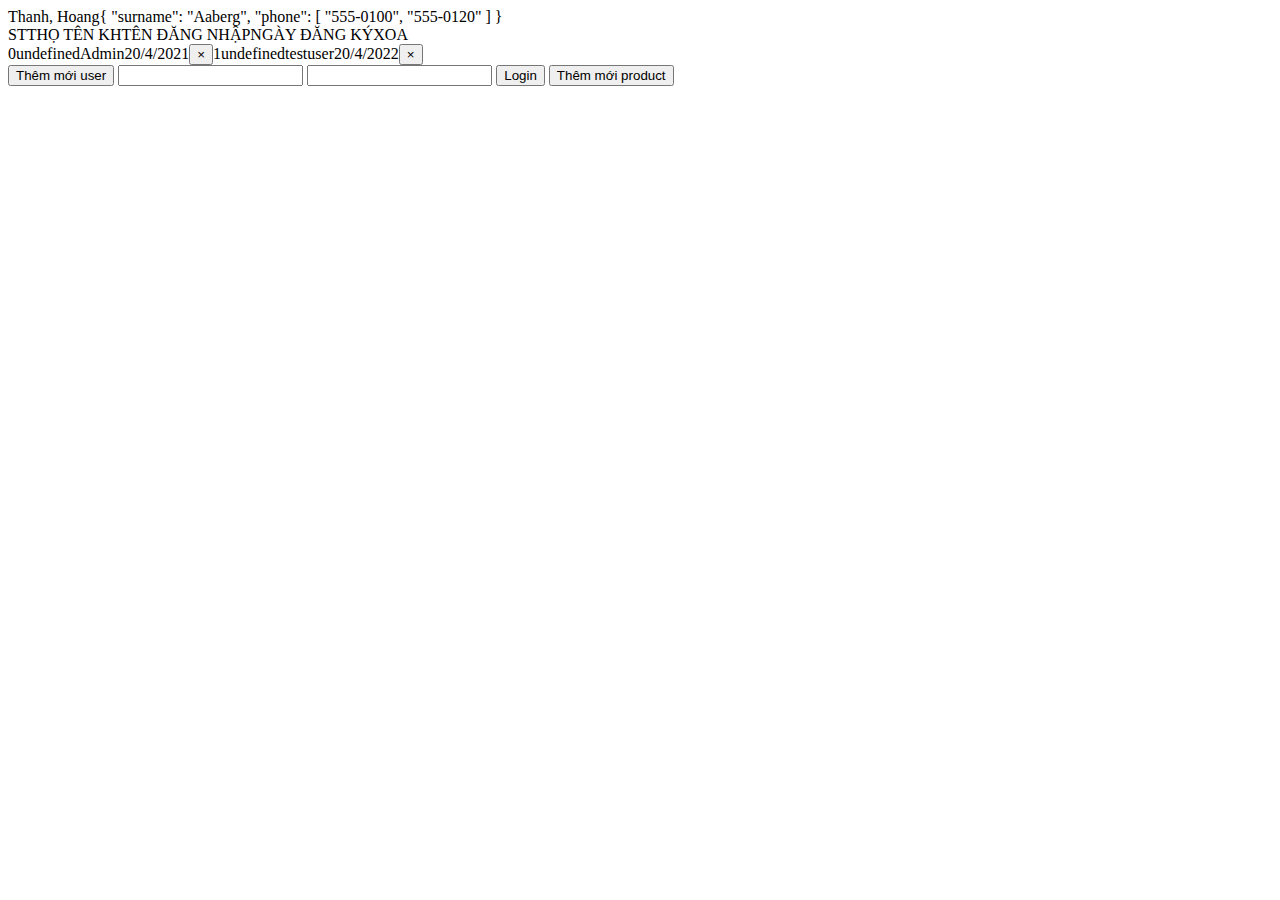
<file: LocalStorage.html>
<!DOCTYPE html PUBLIC "-//W3C//DTD XHTML 1.0 Transitional//EN" "http://www.w3.org/TR/xhtml1/DTD/xhtml1-transitional.dtd">
<html xmlns="http://www.w3.org/1999/xhtml">
<head>
<meta http-equiv="Content-Type" content="text/html; charset=utf-8" />
<title>Local Storage</title>
<script>
var userArray = [];
function createAdmin(){
	var bien="abc123";
	if(localStorage.getItem('user')==null){		
		alert("co vao day k!!!!!!!!!!!");
		var user = {username: 'admin', password: 'admin', fullname: 'Nguyen Van A ', address: '273 An An Duong Vuong - P3 - Q5', phone: '0566490523' , datesignup: '23-11-1999'};
		var user1 = {username: 'abc', password: 'abc', fullname: 'Nguyen Van b ', address: '273 An An Duong Vuong - P3 - Q5', phone: '0566490523' , datesignup: '23-11-1999'};
		var user3={username:bien , password: 'abc', fullname: 'Nguyen Van b ', address: '273 An An Duong Vuong - P3 - Q5', phone: '0566490523' , datesignup: '23-11-1999'}
		userArray.push(user);
		userArray.push(user1);
		userArray.push(user3);
		localStorage.setItem('user',JSON.stringify(userArray));
	}
}
//----------------------show user----------------------------------
function showUserList(){
alert("co vao day k");
	if(localStorage.getItem('user')===null){
		return false;
	}
	var userArray = JSON.parse(localStorage.getItem('user'));
	var tr='<tr><th>STT</th><th>HỌ TÊN KH</th><th>TÊN ĐĂNG NHẬP</th><th>NGÀY ĐĂNG KÝ</th><th>XOA</th></tr><br />';
	for(var i=0; i<userArray.length;i++){
		tr+='<tr><td>'+i+'</td><td>'+userArray[i].fullname+'</td><td>'+userArray[i].username+'</td><td>'+userArray[i].datesignup+'</td><td><button class="delete" onClick="deleteuser(\''+userArray[i].username+'\')">&times;</button></td></tr>';
	}
	document.getElementById('userlist').innerHTML=tr;
}

//su dung: push them phan tu vao cuoi mang, pop: xoa phan tu cuoi mang, unshit: them phan tu vao dau mang, shit: xoa phtu nam dau mang-----
//----------------------delete user-------------------------------
function deleteuser(usernamedelete){
	var userArray = JSON.parse(localStorage.getItem('user'));
	for(var i=0;i<userArray.length;i++){
		if(userArray[i].username == usernamedelete){
			if(confirm('Bạn có muốn xóa tài khoản này?')){
				userArray.splice(i, 1);
			}
		}
	}
	localStorage.setItem('user',JSON.stringify(userArray));
	showUserList();
}

function createnewuser()
{
	var userArray = JSON.parse(localStorage.getItem('user'));
	var user1 = {username: 'user123', password: '123456', fullname: 'Nguyen Van C ', address: '273 An An Duong Vuong - P3 - Q5', phone: '0566490523' , datesignup: '23-11-1999'};
	console.log(user1);
	console.log("Type user 1:");
	console.log(typeof(user1));
	userArray.push(user1);
	
	localStorage.setItem('user',JSON.stringify(userArray));
	showUserList();
}
function login()
{
	
	alert("login");
	var username=document.getElementById("user").value;
	var password=document.getElementById("pass").value;
	var userArray = JSON.parse(localStorage.getItem('user'));
	for(i=0;i<userArray.length;i++)
		if(userArray[i].username==username && userArray[i].password==password)
			window.location="abc.html";
	alert("dang nhap khong thanh cong");		
}



function createProduct(){
	if(localStorage.getItem('product')===null){
		var productArray = [
			{productId:10042, brand:'adidas',    img:'images/product/10042.jpg', name:'Stan Smith Green', price:2500000},
			{productId:10041, brand:'nike',    img:'images/product/10041.jpg', name:'Air max 1 Just do it', price:5700000},
			{productId:10040, brand:'adidas',    img:'images/product/10040.jpg', name:'Superstar White Gold', price:2100000},
			{productId:10039, brand:'adidas',    img:'images/product/10039.jpg', name:'Stan Smith Leather White', price:3030000},
			{productId:10038, brand:'gucci',    img:'images/product/10038.jpg', name:'Gucci Snake Diamond', price:18455000},
			{productId:10037, brand:'gucci',    img:'images/product/10037.jpg', name:'Gucci Sneaker Dirty', price:15000000},
			{productId:10036, brand:'balenciaga',    img:'images/product/10036.jpg', name:'Balenciaga Speed Trainer Triple Black', price:17050000},
			{productId:10035, brand:'nike',    img:'images/product/10035.jpg', name:'Vapormax X OFF WHITE 2018', price:7500000},
			{productId:10034, brand:'nike',    img:'images/product/10034.jpg', name:'AIR MAX 270 ALL WHITE', price:4319000},
			{productId:10033, brand:'adidas',    img:'images/product/10033.jpg', name:'Human Race China Exclusive Green', price:10375000},
			{productId:10032, brand:'adidas',    img:'images/product/10032.jpg', name:'Alpha Bounce Instinct All Black', price:4300000},
			{productId:10031, brand:'gucci',    img:'images/product/10031.jpg', name:'Gucci Global Sneaker', price:16050000},
			{productId:10030, brand:'gucci',    img:'images/product/10030.jpg', name:'Gucci Bee Black', price:16000000},
			{productId:10029, brand:'balenciaga',    img:'images/product/10029.jpg', name:'Balenciaga Triple S Grey', price:33000000},
			{productId:10028, brand:'balenciaga',    img:'images/product/10028.jpg', name:'Rick Owens SS17 High', price:18050000},
			{productId:10027, brand:'nike',    img:'images/product/10027.jpg', name:'Pegasus 35 Black', price:7350000},
			{productId:10026, brand:'nike',    img:'images/product/10026.jpg', name:'Air Max 97 Silver Bullet', price:8150000},
			{productId:10025, brand:'adidas',    img:'images/product/10025.jpg', name:'Alpha Bounce Beyond Nude/Pink', price:4100000},
			{productId:10024, brand:'adidas',    img:'images/product/10024.jpg', name:'Adidas YUNG1 Navy/Red', price:4590000},
			{productId:10023, brand:'gucci',    img:'images/product/10023.jpg', name:'Gucci Snake Sneaker', price:16000000},
			{productId:10022, brand:'gucci',    img:'images/product/10022.jpg', name:'Gucci Global Silver Sneaker', price:18000000},
			{productId:10021, brand:'adidas',    img:'images/product/10021.jpg', name:'Yeezy 350 v2 ‘ Zebra ‘ Rep', price:10255000},
			{productId:10020, brand:'adidas',    img:'images/product/10020.jpg', name:'Yeezy 350 v2 Beluga 2.0', price:9500000},
			{productId:10019, brand:'nike',    img:'images/product/10019.jpg', name:'Air Max 270 Black Pink', price:6250000},
			{productId:10018, brand:'nike',    img:'images/product/10018.jpg', name:'Air max 1 x Parra', price:15549000},
			{productId:10017, brand:'adidas',    img:'images/product/10017.jpg', name:'Human Race China Exclusive Peace', price:10375000},
			{productId:10016, brand:'adidas',    img:'images/product/10016.jpg', name:'YUNG1 Frieza', price:4130000},
			{productId:10015, brand:'gucci',    img:'images/product/10015.jpg', name:'Gucci Fox Sneaker', price:16000000},
			{productId:10014, brand:'gucci',    img:'images/product/10014.jpg', name:'Gucci Stripe Sneaker', price:15099000},
			{productId:10013, brand:'balenciaga',    img:'images/product/10013.jpg', name:'Rick Owens SS17 Low', price:23100000},
			{productId:10012, brand:'balenciaga',    img:'images/product/10012.jpg', name:'Balenciaga Triple S Black', price:21255000},
			{productId:10011, brand:'nike',    img:'images/product/10011.jpg', name:'Air max 1 Box Print', price:2330000},
			{productId:10010, brand:'nike',    img:'images/product/10010.jpg', name:'Nike Element 87 Black', price:5295000},
			{productId:10009, brand:'adidas',    img:'images/product/10009.jpg', name:'Human Race V3 Solar Black', price:12355000},
			{productId:10008, brand:'adidas',    img:'images/product/10008.jpg', name:'Adidas Alpha Bounce Instinct Grey', price:2799000},
			{productId:10007, brand:'gucci',    img:'images/product/10007.jpg', name:'Gucci LOVED', price:15600000},
			{productId:10006, brand:'gucci',    img:'images/product/10006.jpg', name:'Gucci Flame Sneaker', price:17099000},
			{productId:10005, brand:'balenciaga',    img:'images/product/10005.jpg', name:'Balenciaga Triple S White', price:20395000},
			{productId:10004, brand:'balenciaga',    img:'images/product/10004.jpg', name:'Balenciaga Speed Trainer BB', price:17020000},
			{productId:10003, brand:'nike',    img:'images/product/10003.jpg', name:'Nike M2K John', price:2949000},
			{productId:10002, brand:'nike',    img:'images/product/10002.jpg', name:'Nike Pegasus 35 Grey', price:5350000},
			{productId:10001, brand:'adidas',    img:'images/product/10001.jpg', name:'Adidas Prophere Undefeated', price:6599000},
			{productId:10000, brand:'adidas',    img:'images/product/10000.jpg', name:'Adidas Yeezy 350 v2 ‘ Oreo ‘ Rep', price:15000000},	
		];
		localStorage.setItem('product',JSON.stringify(productArray));
	}
}

// ----json là một dạng truyền nhận trên môi trường internet đến server----------------
//Convert to JSON
//- eval(): là hàm trong javascript được dùng để chuyển đổi một biến string sang dạng JSON
//- JSON.parse(): Cú pháp JSON.parse(text [, reviver])
//Là hàm trong javascript được dùng để chuyển đổi chuổi JSON sang đối tượng

var jsontext = '{"Ho": "Hoang", "Ten": "Thanh", "Phone": ["0913690366", "016821034**"]}'
var contact = JSON.parse(jsontext);
document.write(contact.Ten  + ", " + contact.Ho+ '</ br>');

//output: Thanh, Hoang

//JSON.stringify(): Cú pháp JSON.stringify(value [, replacer] [, space])
//Là hàm trong javascript được dùng để chuyển đổi một object và một array thành json

var contact = new Object();
contact.firstname = "Jesper";
contact.surname = "Aaberg";
contact.phone = ["555-0100", "555-0120"];

var memberfilter = new Array();
memberfilter[0] = "surname";
memberfilter[1] = "phone";
var jsonText = JSON.stringify(contact, memberfilter, "\t");
document.write(jsonText);
// Output:  
// { "surname": "Aaberg", "phone": [ "555-0100", "555-0120" ] }
</script>
</head>

<body>
<script>
window.onload=function()
{
	alert("hien thi thanh cong");
	createAdmin();
	showUserList();
	createProduct();
	
}


</script>
<div id="userlist">abc</div>
<button id="showuser" onclick="createnewuser();">Thêm mới user</button>
<input type="text" value="" name="txtuser" id="user" />
<input type="text" value="" name="txtpass" id="pass" />
<button value="Tim kiem" name="btnlogin" onclick="login();">Login</button>
<button id="lol" onclick="createProduct();">Thêm mới product</button>
</body>
</html>
</file>
